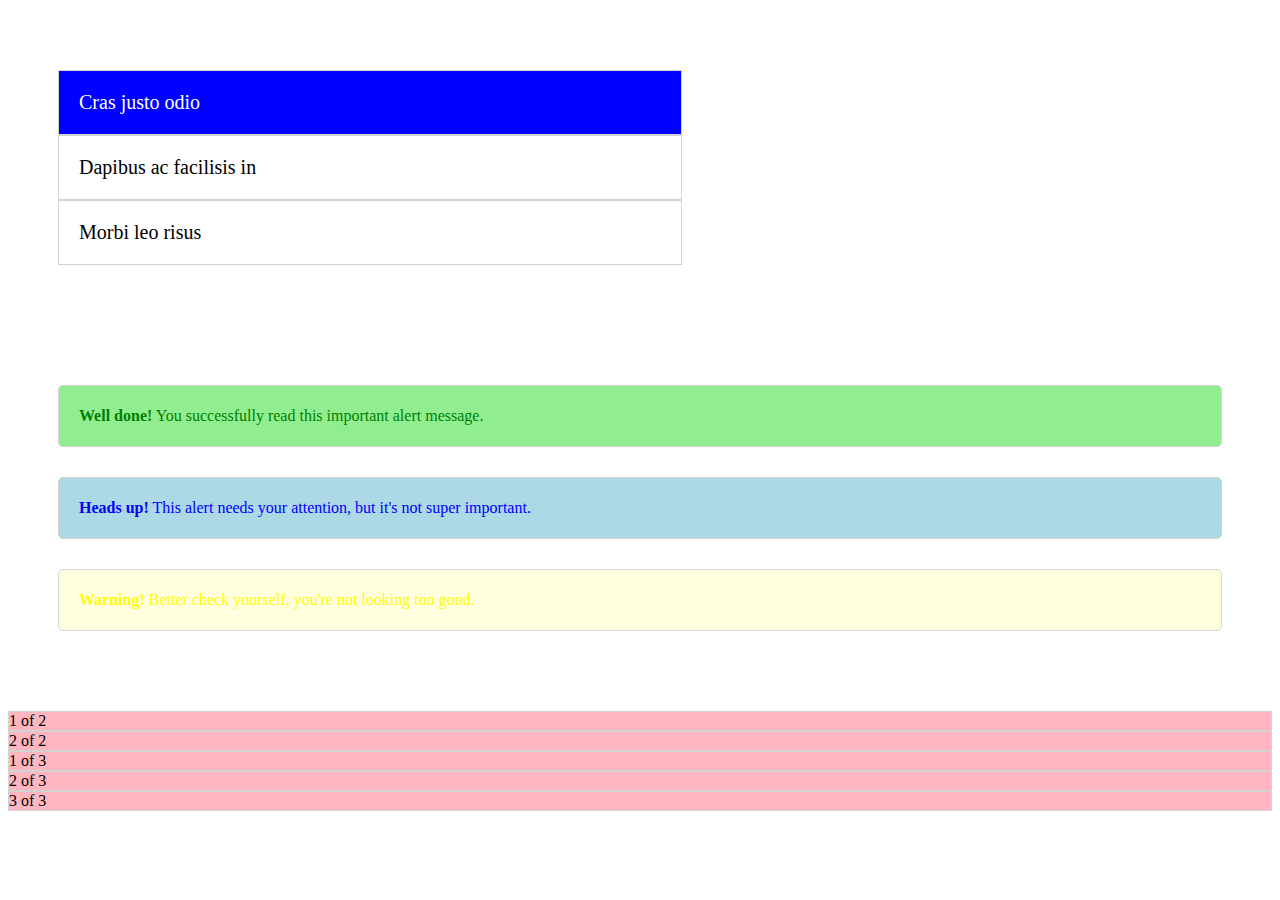
<file: index.html>
<!DOCTYPE html>
<html lang="en">
<head>
  <meta charset="UTF-8">
  <meta http-equiv="X-UA-Compatible" content="IE=edge">
  <meta name="viewport" content="width=device-width, initial-scale=1.0">
  <title>Sass intro</title>
  <link href="https://cdn.jsdelivr.net/npm/bootstrap@5.1.3/dist/css/bootstrap.min.css" rel="stylesheet" integrity="sha384-1BmE4kWBq78iYhFldvKuhfTAU6auU8tT94WrHftjDbrCEXSU1oBoqyl2QvZ6jIW3" crossorigin="anonymous">
  <link rel="stylesheet" href="./style.css">
</head>
<body>
  
<!-- 1. 리스트 만들기   -->

  <ul class="layout1">
    <li class="row1 active">Cras justo odio</li>
    <li class="row2">Dapibus ac facilisis in</li>
    <li class="row3">Morbi leo risus</li>
  </ul>


<!-- alert 박스 만들기 -->

  <div class="layout2">
    <div class="alert1"><p><b>Well done!</b> You successfully read this important alert message.</p></div>
    <div class="alert2"><p><b>Heads up!</b> This alert needs your attention, but it's not super important.</p></div>
    <div class="alert3"><p><b>Warning!</b> Better check yourself, you're not looking too good.</p></div>
  </div>


<!-- column layout -->
  <div class="container">
    <div class="row one">
      <div class="col-6">1 of 2</div>
      <div class="col-6">2 of 2</div>
    </div>

    <div class="row two">
      <div class="col-4">1 of 3</div>
      <div class="col-4">2 of 3</div>
      <div class="col-4">3 of 3</div>
    </div>
  </div>

  <script src="https://cdn.jsdelivr.net/npm/bootstrap@5.1.3/dist/js/bootstrap.bundle.min.js" integrity="sha384-ka7Sk0Gln4gmtz2MlQnikT1wXgYsOg+OMhuP+IlRH9sENBO0LRn5q+8nbTov4+1p" crossorigin="anonymous"></script>
</body>
</html>
</file>
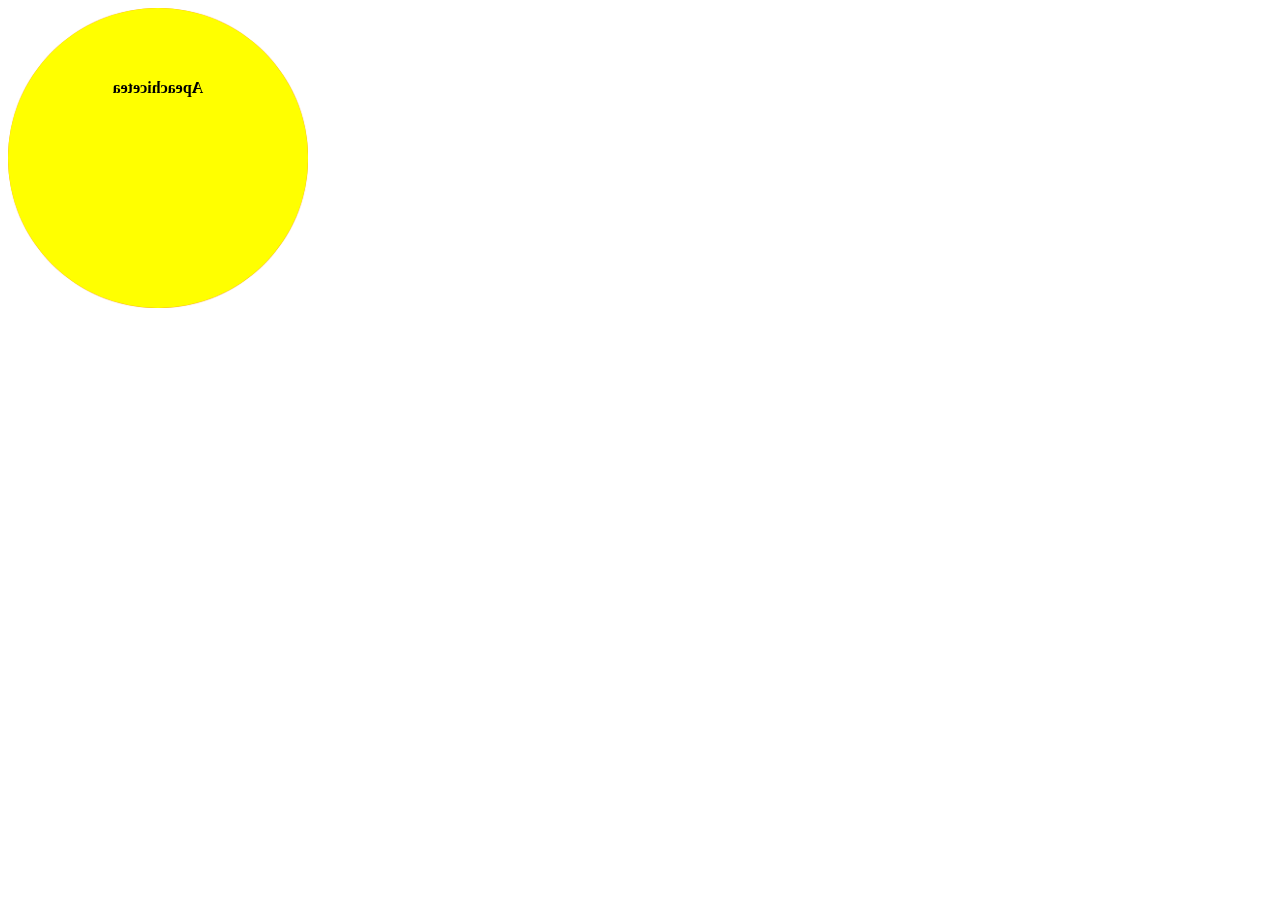
<file: 3d.html>
<!DOCTYPE html>
<html lang="en">
<head>
  <meta charset="UTF-8">
  <meta http-equiv="X-UA-Compatible" content="IE=edge">
  <meta name="viewport" content="width=device-width, initial-scale=1.0">
  <title>Document</title>
  <link rel="stylesheet" href="./3d.css">
</head>
<body>
  

  <div class="flip-outer">
    <div class="flip-inner">
      <img src="./profile.png">
      <div class="back">
        <h4>Apeachicetea</h4>
      </div>
    </div>
  </div>


</body>
</html>
</file>
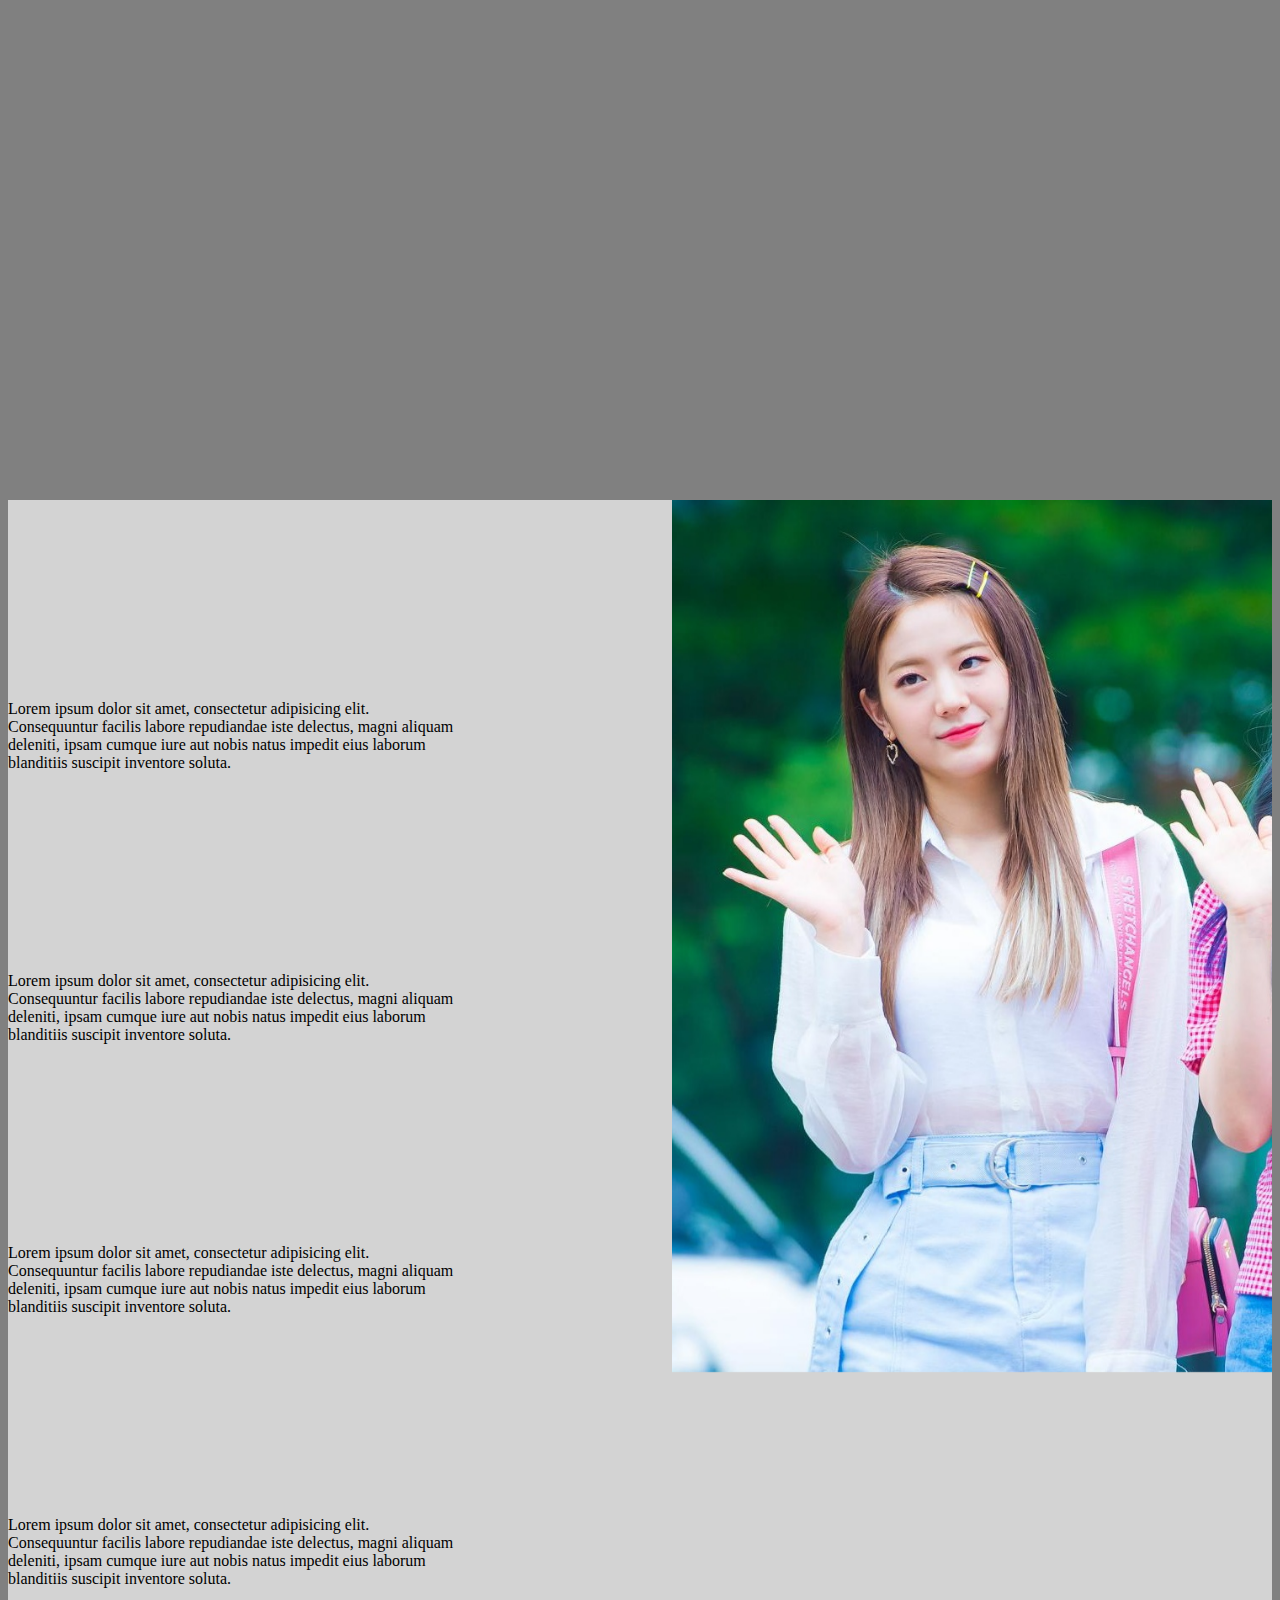
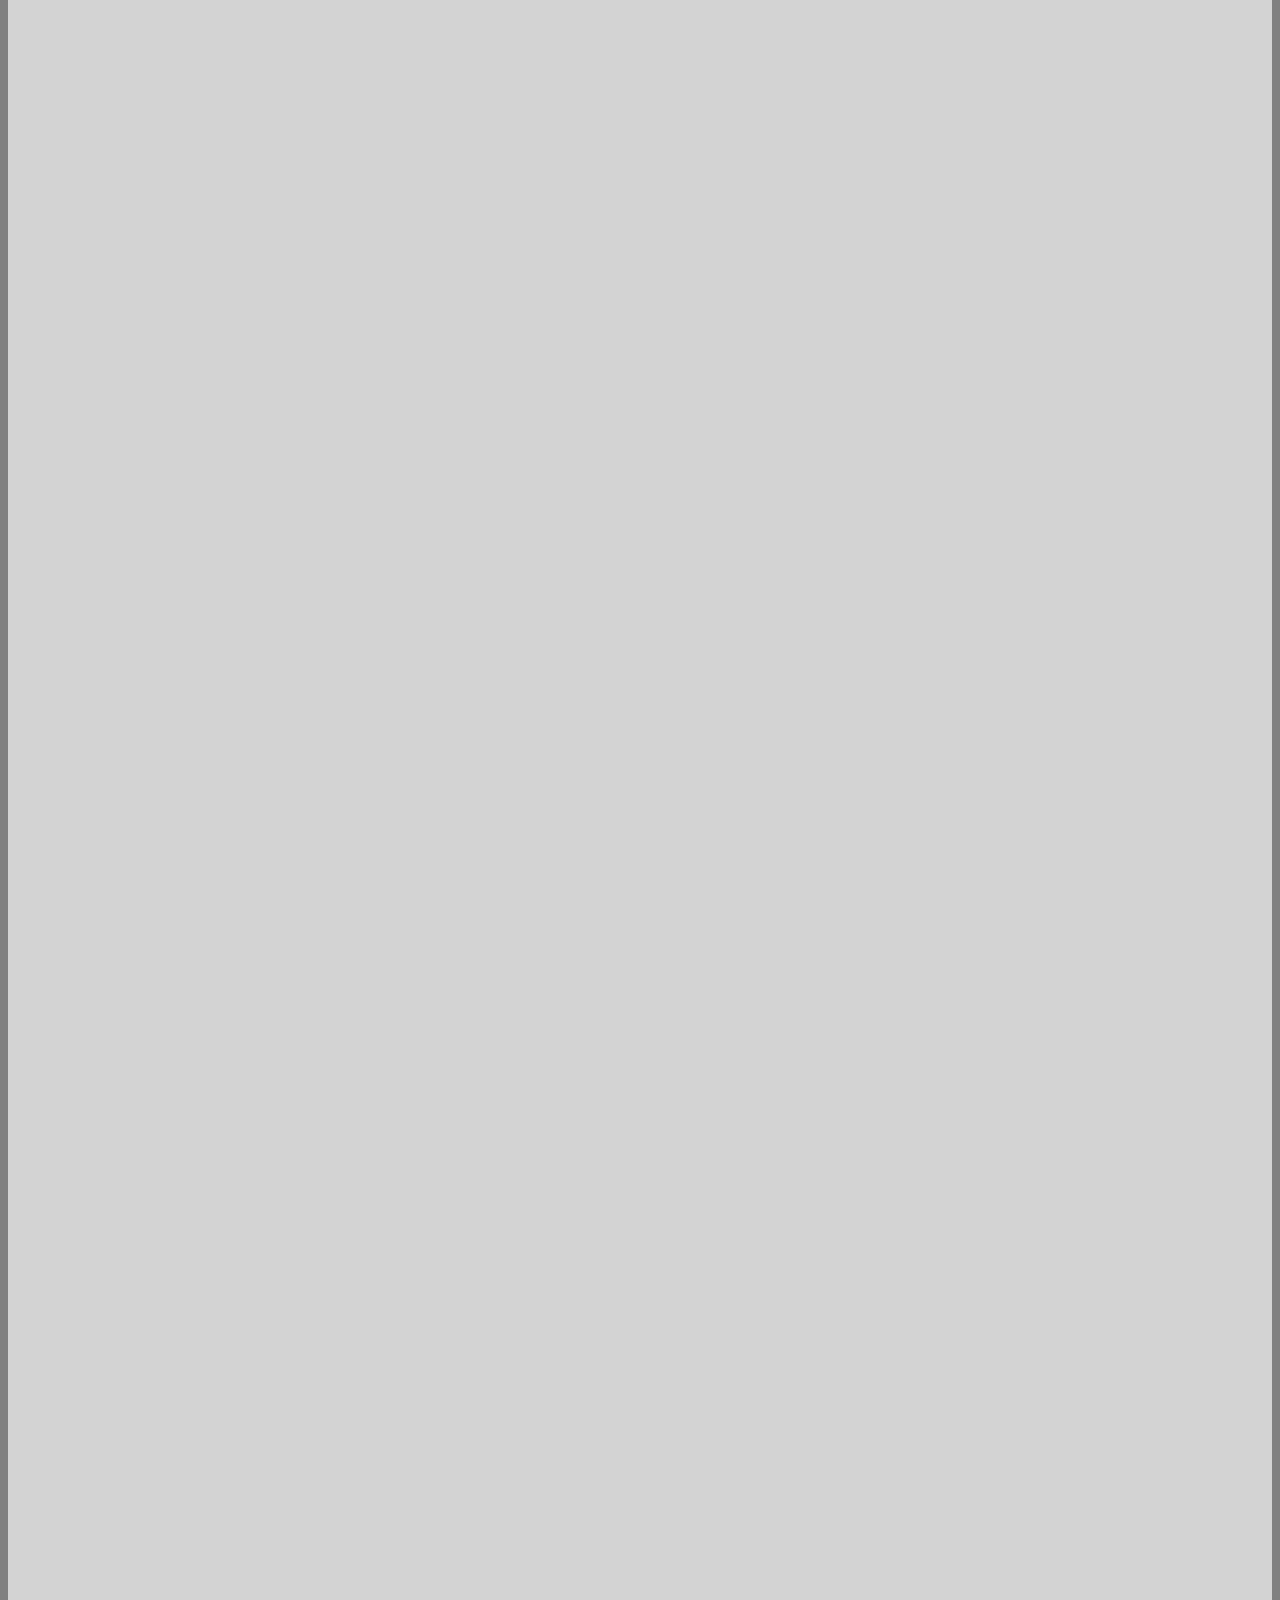
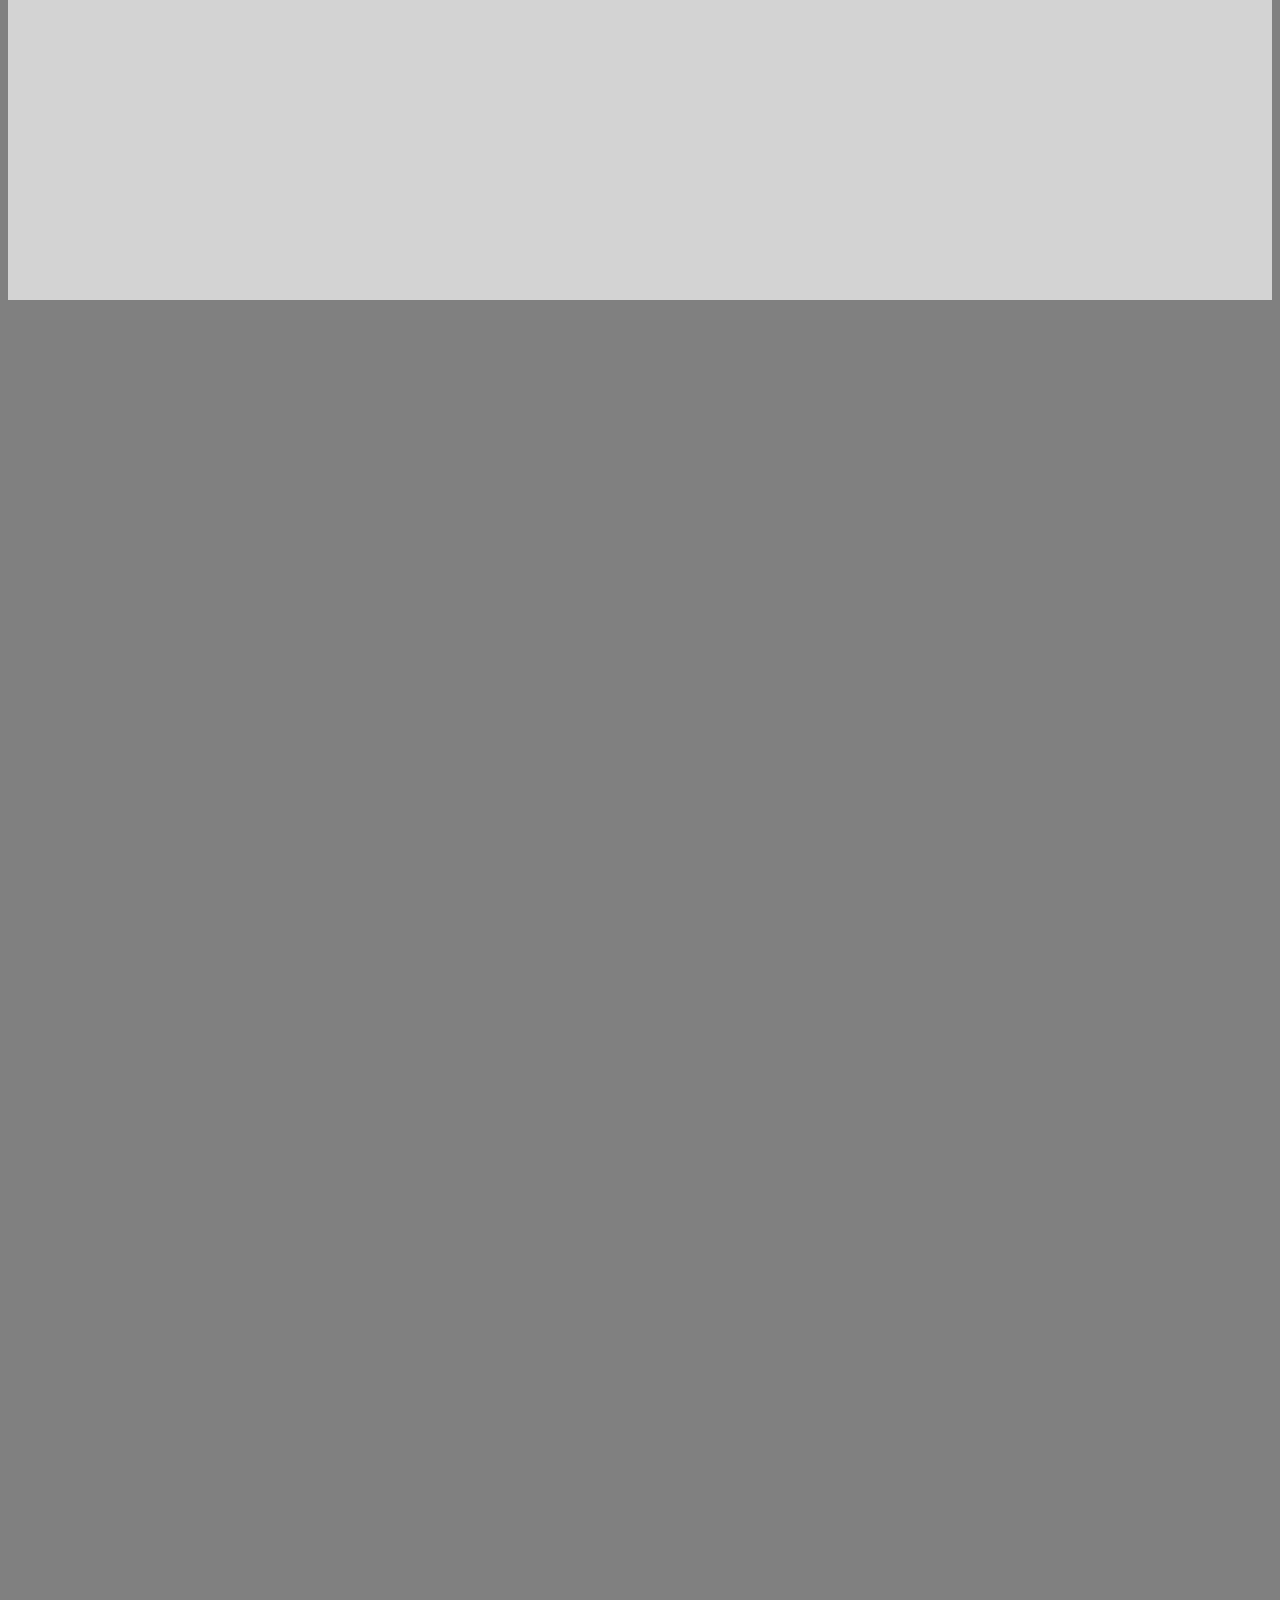
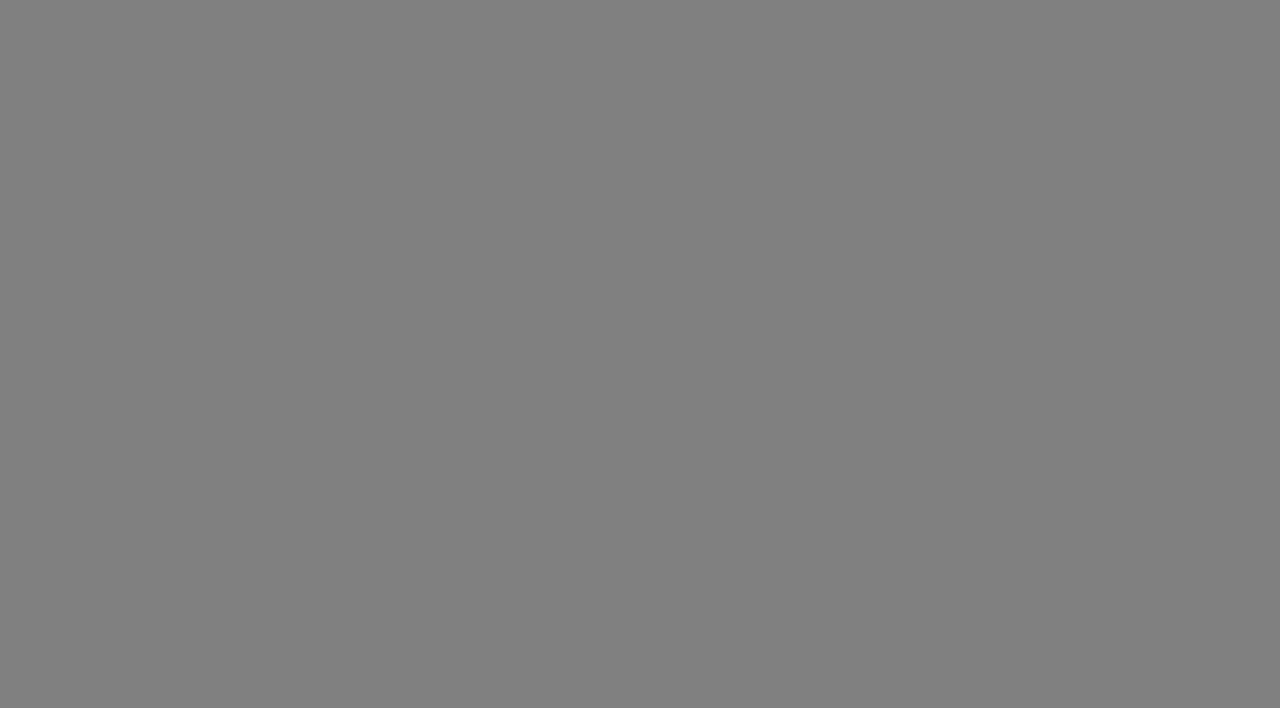
<file: sticky.html>
<!DOCTYPE html>
<html lang="en">
<head>
  <meta charset="UTF-8">
  <meta http-equiv="X-UA-Compatible" content="IE=edge">
  <meta name="viewport" content="width=device-width, initial-scale=1.0">
  <title>Document</title>
  <link rel="stylesheet" href="./sticky.css">
</head>
<body>
  
  <div class="grey">
    <div class="image">
      <img src="./gyuri.jpeg" alt="">
    </div>
    <div class="text">
      Lorem ipsum dolor sit amet, consectetur adipisicing elit. Consequuntur facilis labore repudiandae iste delectus, magni aliquam deleniti, ipsam cumque iure aut nobis natus impedit eius laborum blanditiis suscipit inventore soluta.
    </div>

    <div class="text">
      Lorem ipsum dolor sit amet, consectetur adipisicing elit. Consequuntur facilis labore repudiandae iste delectus, magni aliquam deleniti, ipsam cumque iure aut nobis natus impedit eius laborum blanditiis suscipit inventore soluta.
    </div>

    <div class="text">
      Lorem ipsum dolor sit amet, consectetur adipisicing elit. Consequuntur facilis labore repudiandae iste delectus, magni aliquam deleniti, ipsam cumque iure aut nobis natus impedit eius laborum blanditiis suscipit inventore soluta.
    </div>

    <div class="text">
      Lorem ipsum dolor sit amet, consectetur adipisicing elit. Consequuntur facilis labore repudiandae iste delectus, magni aliquam deleniti, ipsam cumque iure aut nobis natus impedit eius laborum blanditiis suscipit inventore soluta.
    </div>
  </div>

</body>
</html>
</file>
<file: style.css>
.layout1 {
  color: black;
  padding: 50px;
  font-size: 20px;
}
.layout1 li {
  width: 50%;
  padding: 20px;
  list-style: none;
  border: 1px solid lightgray;
}
.layout1 li.active {
  color: white;
  background-color: blue;
}

.layout2 {
  padding: 50px;
}
.layout2 div {
  padding: 5px 20px;
  border: 1px solid lightgray;
  border-radius: 5px;
  margin-bottom: 30px;
}
.layout2 .alert1 {
  background-color: lightgreen;
  color: green;
}
.layout2 .alert2 {
  background-color: lightblue;
  color: blue;
}
.layout2 .alert3 {
  background-color: lightyellow;
  color: yellow;
}

.container .one {
  background-color: lightpink;
  color: black;
}
.container .two {
  background-color: lightpink;
  color: black;
}
.container .col-6 {
  border: 1px solid lightgray;
}
.container .col-4 {
  border: 1px solid lightgray;
}/*# sourceMappingURL=style.css.map */
</file>
<file: 3d.css>
.flip-outer {
  width: 300px;
  height: 300px;
}

.flip-inner {
  width: 100%;
  height: 100%;
  position: relative;
  transition: all 1s;
  transform-style: preserve-3d;
}

.flip-inner:hover {
  transform: rotateY(180deg);
}

img {
  width: 100%;
  height: 100%;
  position: absolute;
  backface-visibility: hidden;
}

.back {
  background-color: yellow;
  width: 100%;
  height: 100%;
  border-radius: 50%;
  margin-top: 0;
  padding-top: 50px;
  box-sizing: border-box;
  text-align: center;
  position: absolute;
  transform: rotateY(180deg);
}
</file>
<file: sticky.css>
body {
  background-color: grey;
  height: 5000px;
}

.grey {
  background-color: lightgrey;
  height: 3000px;
  margin-top: 500px;
}

.image {
  float: right;
  width: 600px;
  position: sticky;
  top: 100px;
}

img {
  width: 100%;
}

.text {
  float: left;
  width: 450px;
  margin-top: 200px;
}
</file>
